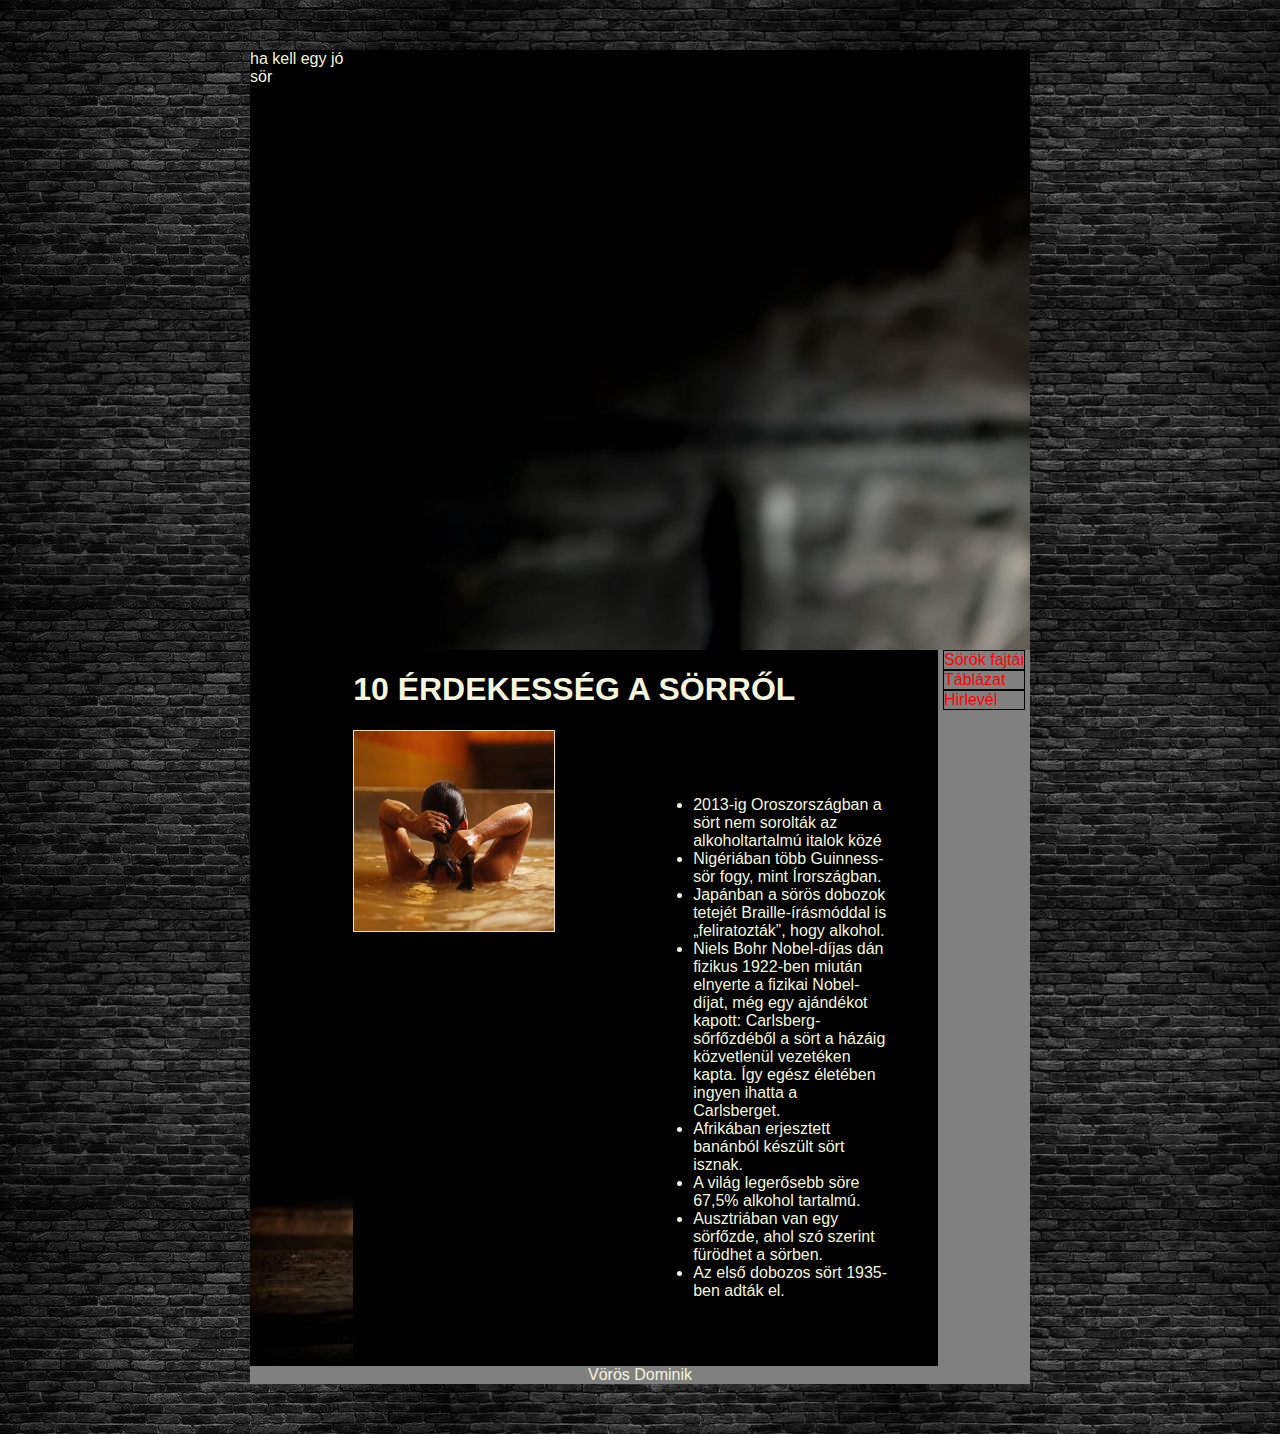
<file: index.html>
<!DOCTYPE html>
<html lang="hu">
  <head>
    <meta charset="UTF-8" />
    <meta http-equiv="X-UA-Compatible" content="IE=edge" />
    <meta name="viewport" content="width=device-width, initial-scale=1.0" />
    <link rel="stylesheet" href="stílus.css" />
    <title>Sörök</title>
  </head>

  <body>
    <main>
      <div id="hatter">
        <header>ha kell egy jó sör</header>
        <div id="lista">
          <h1>10 ÉRDEKESSÉG A SÖRRŐL</h1>
          <p><img src="kepek/sorfurdo.jpg" alt="furdo" /></p>
          <div id="klist">
          <ul >
            <li>
              2013-ig Oroszországban a sört nem sorolták az alkoholtartalmú
              italok közé
            </li>
            <li>Nigériában több Guinness-sör fogy, mint Írországban.</li>
            <li>
              Japánban a sörös dobozok tetejét Braille-írásmóddal is
              „feliratozták”, hogy alkohol.
            </li>
            <li>
              Niels Bohr Nobel-díjas dán fizikus 1922-ben miután elnyerte a
              fizikai Nobel-díjat, még egy ajándékot kapott:
              Carlsberg-sőrfőzdéből a sört a házáig közvetlenül vezetéken kapta.
              Így egész életében ingyen ihatta a Carlsberget.
            </li>
            <li>Afrikában erjesztett banánból készült sört isznak.</li>
            <li>A világ legerősebb söre 67,5% alkohol tartalmú.</li>
            <li>
              Ausztriában van egy sörfőzde, ahol szó szerint fürödhet a sörben.
            </li>
            <li>Az első dobozos sört 1935-ben adták el.</li>
          </ul>
          </div>
        </div>
        <div id="kom">
          <nav>
            <a href="#">Sörök fajtái</a>
            <a href="#">Táblázat</a>
            <a href="#">Hirlevél</a>
          </nav>
        </div>
      
      </div>
      <footer>Vörös Dominik</footer>
    </main>
  </body>
</html>
</file>
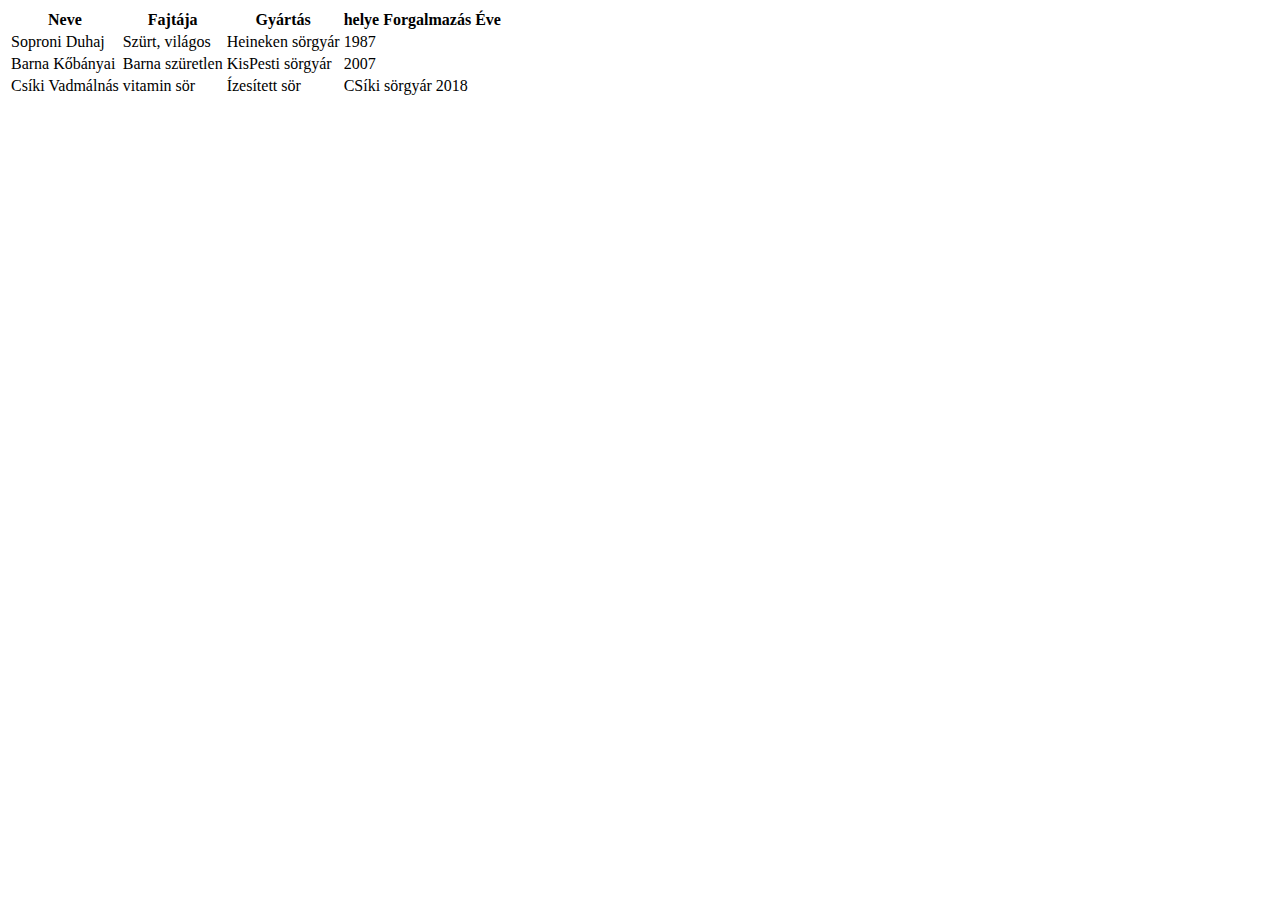
<file: tablazat.html>
<!DOCTYPE html>
<html lang="hu">
  <head>
    <meta charset="UTF-8" />
    <meta http-equiv="X-UA-Compatible" content="IE=edge" />
    <meta name="viewport" content="width=device-width, initial-scale=1.0" />
    <title>Document</title>
  </head>
  <body>
    <table>
      <tr>
        <th>Neve</th>
        <th>Fajtája</th>
        <th>Gyártás</th>
        <th>helye Forgalmazás</th>
      
        <th>Éve</th>
        
      </tr>
      <tr>
        <td>Soproni Duhaj</td>
        <td>Szürt, világos	</td>
        <td>Heineken sörgyár</td>
        <td>1987</td>
        
      </tr>
      <tr>
        <td>Barna Kőbányai</td>
        <td>Barna szüretlen</td>
        <td>KisPesti sörgyár</td>
        <td>2007</td>
        
      </tr>
      <tr>
        <td>Csíki Vadmálnás</td>
        <td>vitamin sör</td>
        <td>Ízesített sör</td>
        <td>CSíki sörgyár	2018</td>
        
      </tr>
      
    </table>
  </body>
</html>
</file>
<file: stílus.css>
html {
  background-image: url(design/teglafal.jpg);
}
body {
  padding: 0;
  margin: 0;

  color: beige;
  font-size: 10p;
  box-sizing: border-box;
  font-family: Arial, Verdana, sans-serif;
  ;
}
main {
    margin: 50px 250px  50px  250px ;
  padding: auto;
  box-sizing: 80%;
  background-image: url(design/beer-new_401732638.jpg)
}

div#hatter {
  margin-top: auto;
  padding: auto;
  display: grid;
  grid-template-columns: auto auto auto auto;
}
div#lista img {
  float: left;
  width: 200px;
  height: 200px;
  border: solid 1px wheat;
}
nav {
   
  display: grid;
  grid-template-rows: 1fr 1fr 1fr;
  background-color: gray;
}
div#klist {
  padding: 50px;
  margin-left: 250px;
}
div#lista {
  margin-top:600px;
  background-color: black;
}
#kom{
    padding-right: 5px;
    background-color: gray;
    margin-top:600px;
    padding-left: 5px;
}
nav a{
text-decoration: none;
color: red;
border: solid 1px black;

}
footer{
    background-color: gray;
    text-align: center;
}
</file>
